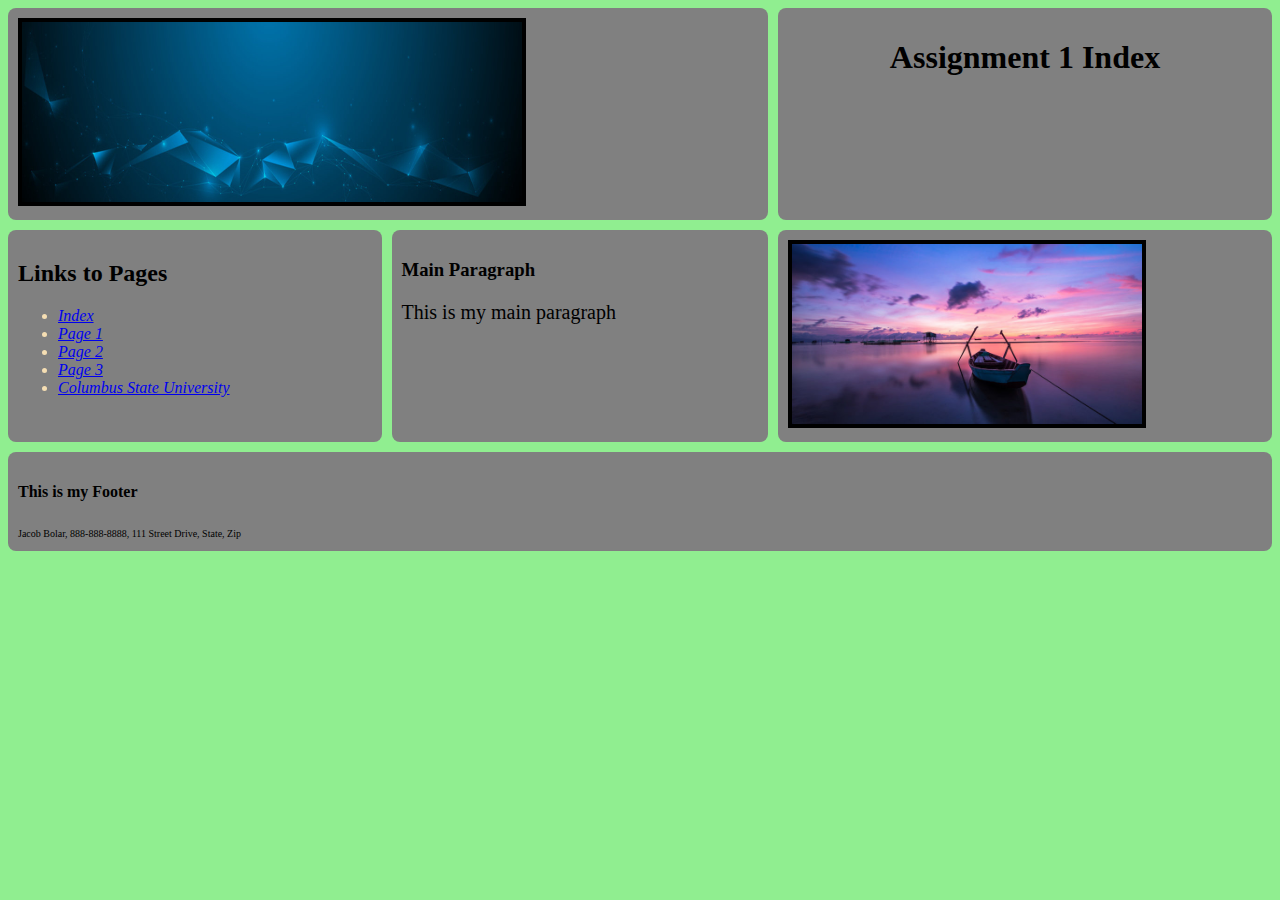
<file: index.html>
<!doctype html>
  <html>
    <head>
      <meta charset = "utf-8">
      <meta name = "viewport" content = "width = device-width">
      <link href="style.css" rel="stylesheet" type="text/css" />
      <title>Index</title>
    </head>

    <body>
      
      <div class = "grid-container">
        
      <header class = "headerText">
        <h1>Assignment 1 Index </h1>
      </header>
        
      <header class = "headerImage">
        <img src = "Images/headerImage.jpg" height = "180px" width = "500px">
      </header>

      <nav class = "navigation">
        <h2>Links to Pages</h2>
        <ul>
          <li><a href = "index.html">Index</a></li>
          <li><a href = "page1.html">Page 1</a></li>
          <li><a href = "page2.html">Page 2</a></li>
          <li><a href = "page3.html">Page 3</a></li>
          <li><a href = "https://columbusstate.edu/">Columbus State University</a></li>
        </ul>
      </nav>
      
      <main class = "main">
        <h3>Main Paragraph</h3>
        <p>This is my main paragraph</p>
      </main>

      <aside class = "aside">
        <img src = "Images/copyright-free-images-750x420.jpg" height = "180px" width = "350px">
      </aside>
        
      <footer class = "footer">
        <h4>This is my Footer</h4>
        <pf>Jacob Bolar, 888-888-8888, 111 Street Drive, State, Zip</pf>
      </footer>
      
      </div>
    </body>

  </html>
</file>
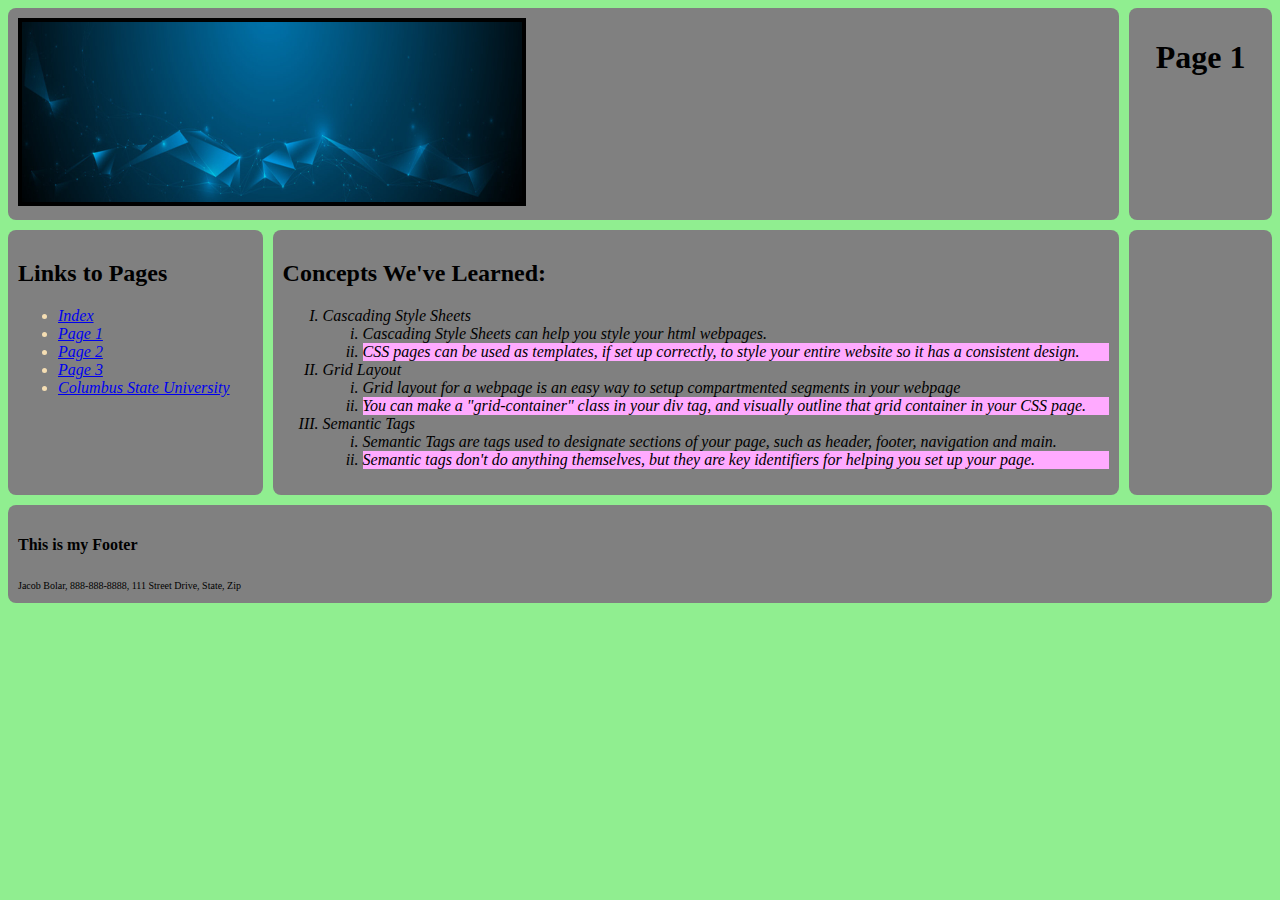
<file: page1.html>
<!doctype html>
  <html>
    <head>
      <meta charset = "utf-8">
      <meta name = "viewport" content = "width = device-width">
      <link href="style.css" rel="stylesheet" type="text/css" />
      <title>Page 1</title>
    </head>

    <body>
      <div class = "grid-container">
        
      <header class = "headerText">
        <h1>Page 1 </h1>
      </header>
        
      <header class = "headerImage">
        <img src = "Images/headerImage.jpg" height = "180px" width = "500px">
      </header>
        

      <nav class = "navigation">
        <h2>Links to Pages</h2>
        <ul>
          <li><a href = "index.html">Index</a></li>
          <li><a href = "page1.html">Page 1</a></li>
          <li><a href = "page2.html">Page 2</a></li>
          <li><a href = "page3.html">Page 3</a></li>
          <li><a href = "https://columbusstate.edu/">Columbus State University</a></li>
        </ul>
      </nav>
      
      <main class = "main">
        <h2>Concepts We've Learned:</h2>
        
        <ol type = "I">
          <li>Cascading Style Sheets</li>
          <ol type= "i">
            <li>Cascading Style Sheets can help you style your html webpages.</li>
            <li class = "alternate">CSS pages can be used as templates, if set up correctly, to style your entire website so it has a consistent design.</li>
          </ol>
          
          <li>Grid Layout</li>
          <ol type= "i">
            <li>Grid layout for a webpage is an easy way to setup compartmented segments in your webpage</li>
            <li class = "alternate">You can make a "grid-container" class in your div tag, and visually outline that grid container in your CSS page.</li>
          </ol>
          
          <li>Semantic Tags</li>
          <ol type= "i">
            <li>Semantic Tags are tags used to designate sections of your page, such as header, footer, navigation and main.</li>
            <li class = "alternate">Semantic tags don't do anything themselves, but they are key identifiers for helping you set up your page. </li>
          </ol>
        </ol>
      </main>

        <aside class = "aside">
          <canvas id = "mycanvas" width = "100" height = "100"></canvas>
        </aside>
        
      <footer class = "footer">
        <h4>This is my Footer</h4>
        <pf>Jacob Bolar, 888-888-8888, 111 Street Drive, State, Zip</pf>
      </footer>
      
      </div>
    </body>

  </html>
</file>
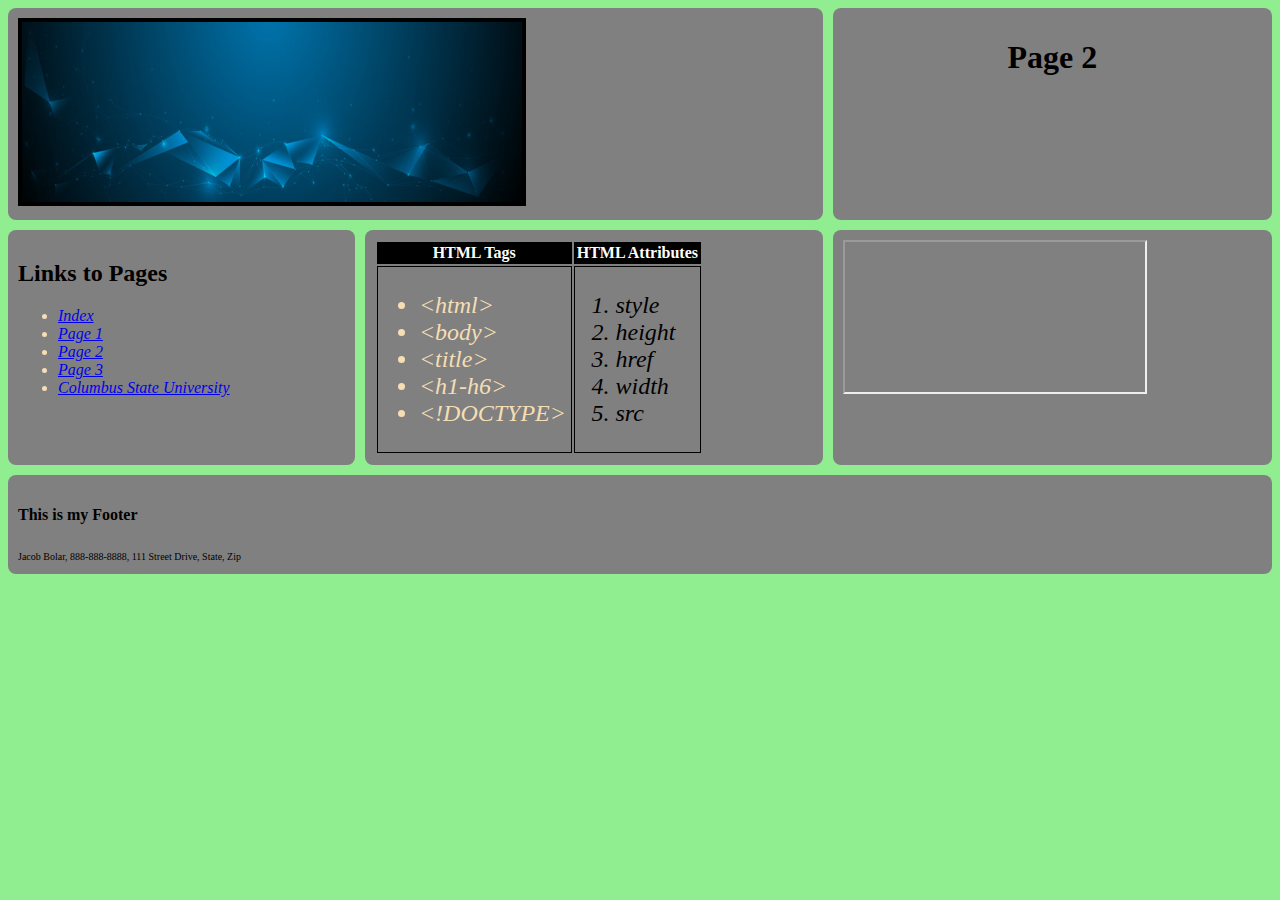
<file: page2.html>
<!doctype html>
  <html>
    <head>
      <meta charset = "utf-8">
      <meta name = "viewport" content = "width = device-width">
      <link href="style.css" rel="stylesheet" type="text/css" />
      <title>***TITLE***</title>
    </head>

    <body>
      <div class = "grid-container">
        
      <header class = "headerText">
        <h1>Page 2 </h1>
      </header>
        
      <header class = "headerImage">
        <img src = "Images/headerImage.jpg" height = "180px" width = "500px">
      </header>
        
    

      <nav class = "navigation">
        <h2>Links to Pages</h2>
        <ul>
          <li><a href = "index.html">Index</a></li>
          <li><a href = "page1.html">Page 1</a></li>
          <li><a href = "page2.html">Page 2</a></li>
          <li><a href = "page3.html">Page 3</a></li>
          <li><a href = "https://columbusstate.edu/">Columbus State University</a></li>
        </ul>
      </nav>
      
      <main class = "main">
        
        <table style = "width:75%">
          <tr>
            <th>HTML Tags</th>
            <th>HTML Attributes</th>
          </tr>
          <td>
            <ul>
              <li>&lt;html&gt;</li>
              <li>&lt;body&gt;</li>
              <li>&lt;title&gt;</li>
              <li>&lt;h1-h6&gt;</li>
              <li>&lt;!DOCTYPE&gt;</li>
              </ul>
          </td>
          <td>
            <ol style="1">
              <li>style</li>
              <li>height</li>
              <li>href</li>
              <li>width</li>
              <li>src</li>
            </ol>
          </td>
        
        </table>
        
      </main>

      <aside class = "aside">
        <iframe src="https://www.w3schools.com" title="W3Schools Free Online Web Tutorials"></iframe>
      </aside>
        
      <footer class = "footer">
        <h4>This is my Footer</h4>
        <pf>Jacob Bolar, 888-888-8888, 111 Street Drive, State, Zip</pf>
      </footer>
      
      </div>
    </body>

  </html>
</file>
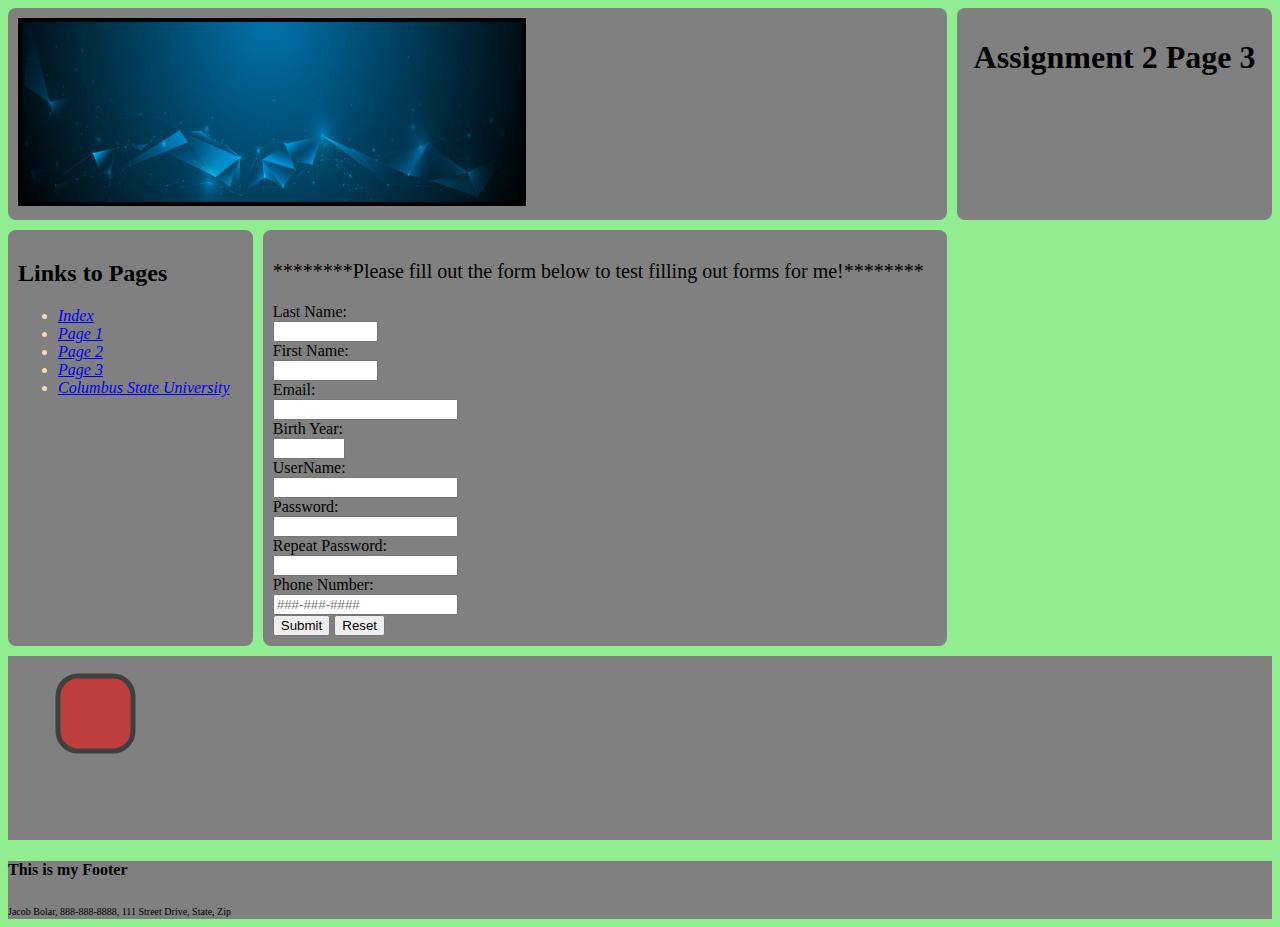
<file: page3.html>
<!doctype html>
  <html>
    <head>
      <meta charset = "utf-8">
      <meta name = "viewport" content = "width = device-width">
      <link href="style.css" rel="stylesheet" type="text/css" />
      <title>***TITLE***</title>
    </head>

    <body>
      <div class = "grid-container">
      <header class = "headerText">
        <h1>Assignment 2 Page 3 </h1>
      </header>
        
      <header class = "headerImage">
        <img src = "Images/headerImage.jpg" height = "180px" width = "500px">
      </header>
        
      </header>

      <nav class = "navigation">
        <h2>Links to Pages</h2>
        <ul>
          <li><a href = "index.html">Index</a></li>
          <li><a href = "page1.html">Page 1</a></li>
          <li><a href = "page2.html">Page 2</a></li>
          <li><a href = "page3.html">Page 3</a></li>
          <li><a href = "https://columbusstate.edu/">Columbus State University</a></li>
        </ul>
      </nav>
      
      <main class = "main">
        <p>********Please fill out the form below to test filling out forms for me!******** </p>
      <form action ="https://webdevbasics.net/scripts/yoga.php" method="post" >

        <label for="lname">Last Name:</label><br>
        <input type="text" id ="lname" name="lname" maxlength="50" size="10" ><br>

        <label for="fname">First Name:</label><br>
        <input type="text" id ="fname" name="fname" maxlength="50" size="10" ><br>
        
        <label for="email">Email:</label><br>
        <input type="email" id ="email" name="email" ><br>

        <label for="dob">Birth Year:</label><br>
        <input type="number" id ="dob" name="dob" min="1900" max="2022" ><br>
        
        <label for="uname">UserName:</label><br>
        <input type="text" id ="uname" name="uname" maxlength="10" minlength="5" onkeyup="userCheck();" required><br>

        <label for="pwd">Password:<br></label>
        <input type="password" id ="pwd" name="pwd" minlength="8" onkeyup="pwcheck();" required><br>
    
        <label for="pwd">Repeat Password:<br></label>
        <input type="password" id ="cpwd" name="cpwd" onkeyup="pwcheck();" required><br>
        
        
        <label for="phone">Phone Number:</label><br>
        <input type="tel" id ="phone" name="phone" pattern="^(\+\d{1,2}\s)?\(?\d{3}\)?[\s.-]\d{3}[\s.-]\d{4}$" placeholder="###-###-####" ><br>
        
        <input type="submit" value="Submit">
        <input type="reset" value="Reset">
      </form>
      
      </div>
      <script src="script.js"></script>
    </main>

    <aside class = "aside">
      <svg width="400" height="180">
  <rect x="50" y="20" rx="20" ry="20" width="75" height="75"
  style="fill:red;stroke:black;stroke-width:5;opacity:0.5" />
</svg>
    </aside>
      
      <footer class = "footer">
        <h4>This is my Footer</h4>
        <pf>Jacob Bolar, 888-888-8888, 111 Street Drive, State, Zip</pf>
      </footer>
    </body>

  </html>
</file>
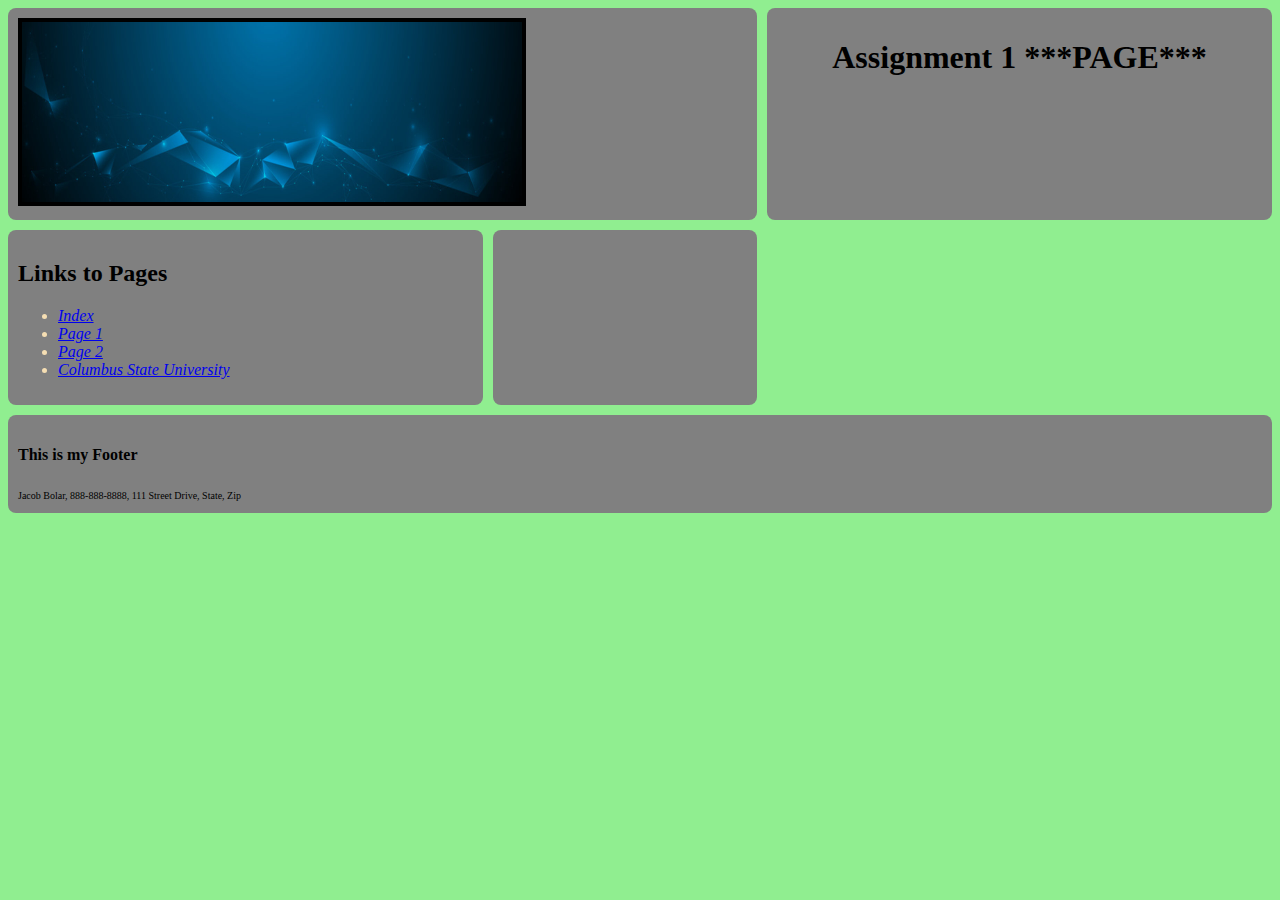
<file: template.html>
<!doctype html>
  <html>
    <head>
      <meta charset = "utf-8">
      <meta name = "viewport" content = "width = device-width">
      <link href="style.css" rel="stylesheet" type="text/css" />
      <title>***TITLE***</title>
    </head>

    <body>
      <div class = "grid-container">
      <header class = "headerText">
        <h1>Assignment 1 ***PAGE*** </h1>
      </header>
        
      <header class = "headerImage">
        <img src = "Images/headerImage.jpg" height = "180px" width = "500px">
      </header>
        
      </header>

      <nav class = "navigation">
        <h2>Links to Pages</h2>
        <ul>
          <li><a href = "index.html">Index</a></li>
          <li><a href = "page1.html">Page 1</a></li>
          <li><a href = "page2.html">Page 2</a></li>
          <li><a href = "https://columbusstate.edu/">Columbus State University</a></li>
        </ul>
      </nav>
      
      <main class = "main">
        
      </main>
        
      <footer class = "footer">
        <h4>This is my Footer</h4>
        <pf>Jacob Bolar, 888-888-8888, 111 Street Drive, State, Zip</pf>
      </footer>
      
      </div>
    </body>

  </html>
</file>
<file: style.css>
body{
    background-color: lightgreen;
  }
  h1{
    color: black;
    text-align: center;
  }
  p{
    font-family: Times 'Times New Roman', Times, serif;
    font-size: 20px;

  }

pf{
    font-family: Times 'Times New Roman', Times, serif;
    font-size: 10px;
}

@media screen and (max-width: 992px) {
  body {
    background-color: blue;
  }
  .grid-container{
  display: grid;
  grid-template-areas: 
    'headerText'
    'nav'
    'main'
    'aside'
    'footer footer footer';
    gap: 10px;
}
}

.grid-container{
  display: grid;
  grid-template-areas: 
    'headerImage headerImage headerText'
    'nav main aside'
    'footer footer footer';
    gap: 10px;
}

.grid-container > * {
  border-radius: 8px;
  padding: 10px;
}

 .header{
  grid-area: header;
  background-color: grey;
}

 .headerText{
  grid-area: headerText;
  background-color: grey;
}

.headerImage{
  grid-area: headerImage;
  background-color: grey;
}

 nav{
  grid-area: nav;
  background-color: grey;
}

aside{
  grid-area: aside;
  background-color: grey;
}

 main{
  grid-area: main;
  background-color: grey;
}

footer{
  grid-area: footer;
  background-color: grey;
}

a:hover{
    background-color: yellow;
    
}


th {
  border: 1px solid black;
  background: black;
  color: white;
}


td{
  border: 1px solid black;
  font-family: serif;
  font-size: 1.5em;
}

img{
  border: 4px solid black; 
}

ol{
  font-family: cursive;
}

li{
  font-style: italic;
}

ul{
  color: wheat;
}

.alternate{
  background: #ffaaff;
}
</file>
